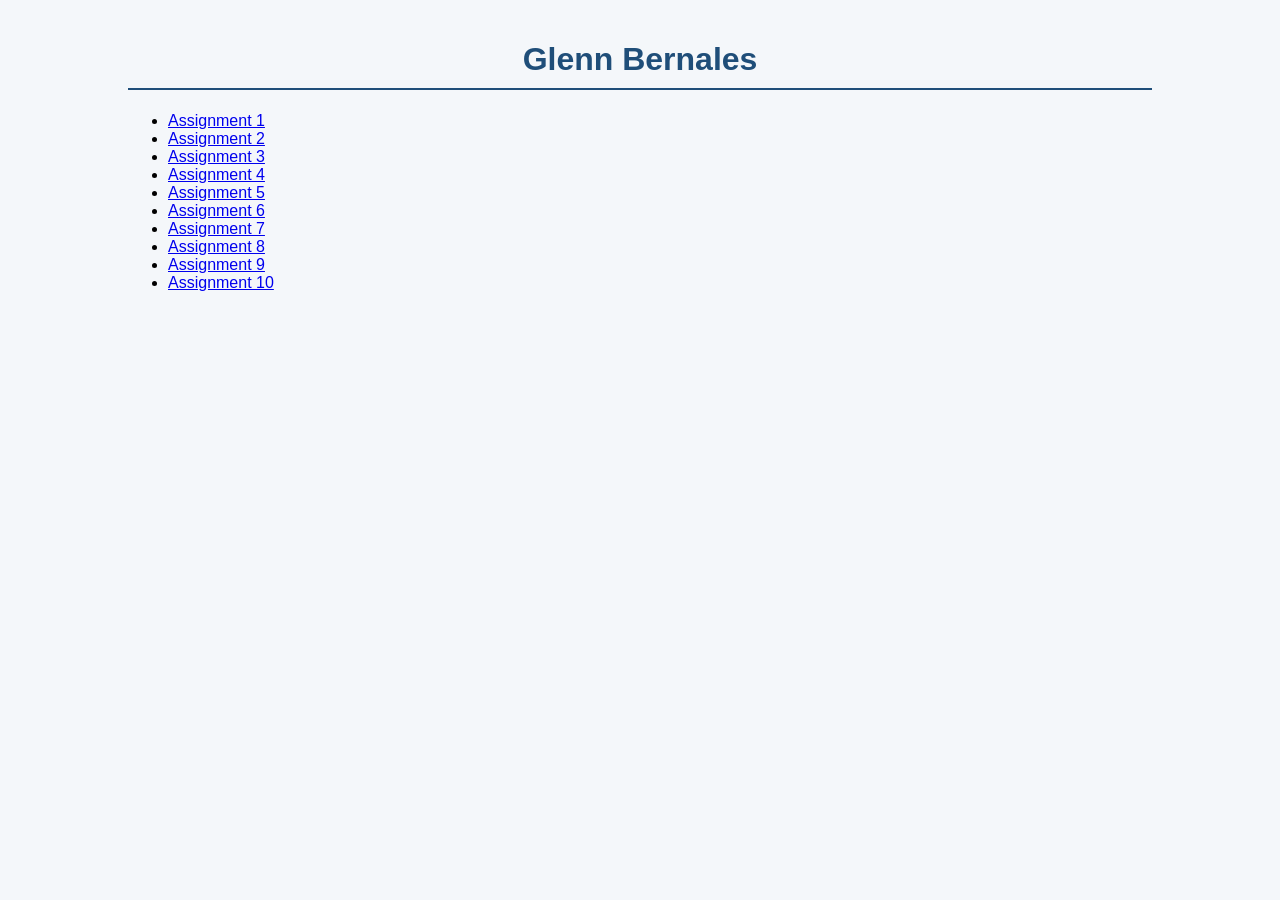
<file: index.html>
<!DOCTYPE html>
<html lang="en">
<head>
<meta charset="UTF-8">
<title>WEB110 - Glenn Bernales</title>
<link rel="stylesheet" href="style.css">
</head>
<body>
<h1>Glenn Bernales</h1>
<ul>
<li><a href="assignment1.html">Assignment 1</a></li>
<li><a href="assignment2.html">Assignment 2</a></li>
<li><a href="assignment3.html">Assignment 3</a></li>
<li><a href="assignment4.html">Assignment 4</a></li>
<li><a href="assignment5.html">Assignment 5</a></li>
<li><a href="assignment6.html">Assignment 6</a></li>
<li><a href="assignment7.html">Assignment 7</a></li>
<li><a href="assignment8.html">Assignment 8</a></li>
<li><a href="assignment9.html">Assignment 9</a></li>
<li><a href="assignment10.html">Assignment 10</a></li>
</ul>
</body>
</html>
</file>
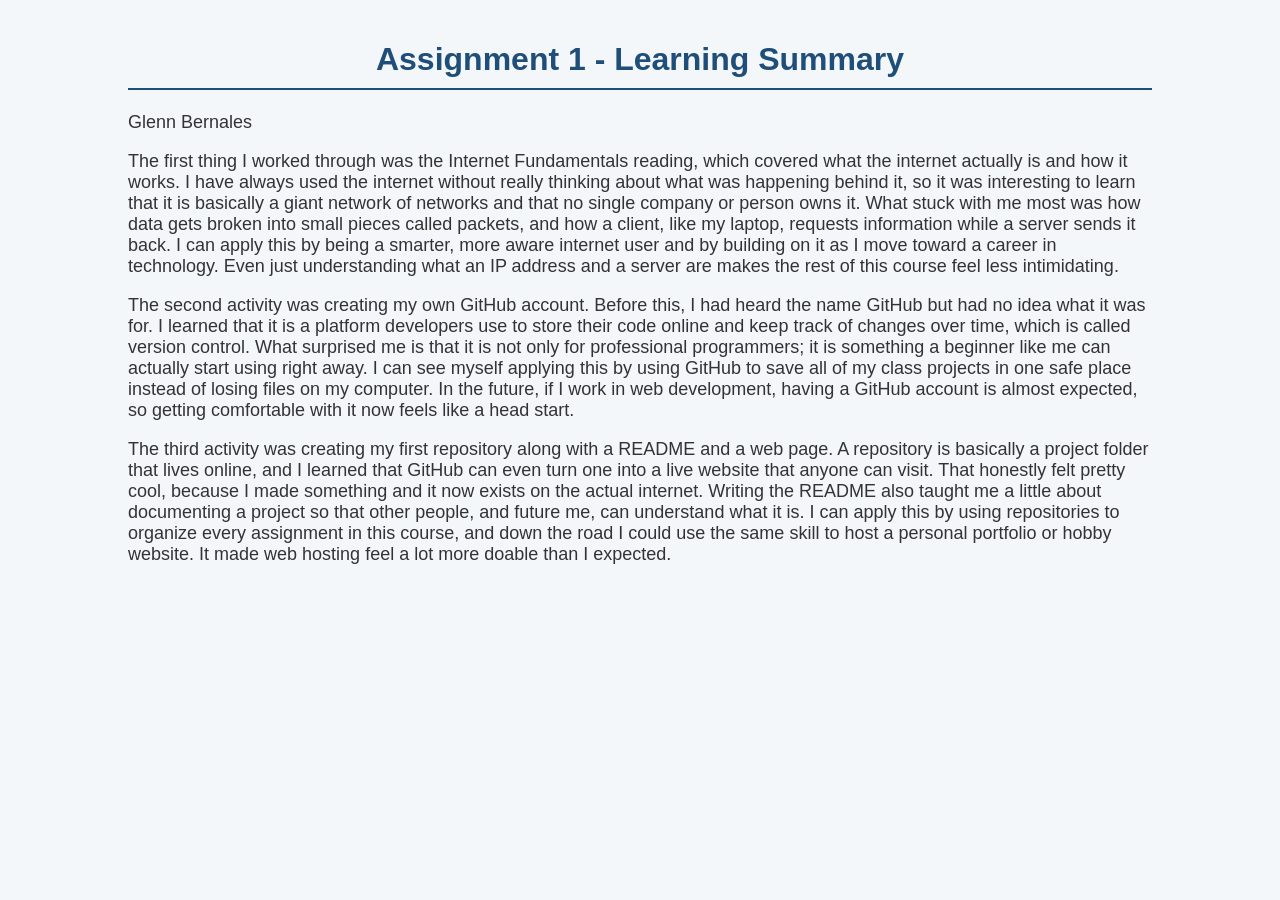
<file: assignment1.html>
<!DOCTYPE html>
<html lang="en">
<head>
<meta charset="UTF-8">
<title>Assignment 1 - Learning Summary</title>
<link rel="stylesheet" href="style.css">
</head>
<body>
<h1>Assignment 1 - Learning Summary</h1>
<p>Glenn Bernales</p>
<p>The first thing I worked through was the Internet Fundamentals reading, which covered what the internet actually is and how it works. I have always used the internet without really thinking about what was happening behind it, so it was interesting to learn that it is basically a giant network of networks and that no single company or person owns it. What stuck with me most was how data gets broken into small pieces called packets, and how a client, like my laptop, requests information while a server sends it back. I can apply this by being a smarter, more aware internet user and by building on it as I move toward a career in technology. Even just understanding what an IP address and a server are makes the rest of this course feel less intimidating.</p>
<p>The second activity was creating my own GitHub account. Before this, I had heard the name GitHub but had no idea what it was for. I learned that it is a platform developers use to store their code online and keep track of changes over time, which is called version control. What surprised me is that it is not only for professional programmers; it is something a beginner like me can actually start using right away. I can see myself applying this by using GitHub to save all of my class projects in one safe place instead of losing files on my computer. In the future, if I work in web development, having a GitHub account is almost expected, so getting comfortable with it now feels like a head start.</p>
<p>The third activity was creating my first repository along with a README and a web page. A repository is basically a project folder that lives online, and I learned that GitHub can even turn one into a live website that anyone can visit. That honestly felt pretty cool, because I made something and it now exists on the actual internet. Writing the README also taught me a little about documenting a project so that other people, and future me, can understand what it is. I can apply this by using repositories to organize every assignment in this course, and down the road I could use the same skill to host a personal portfolio or hobby website. It made web hosting feel a lot more doable than I expected.</p>
</body>
</html>
</file>
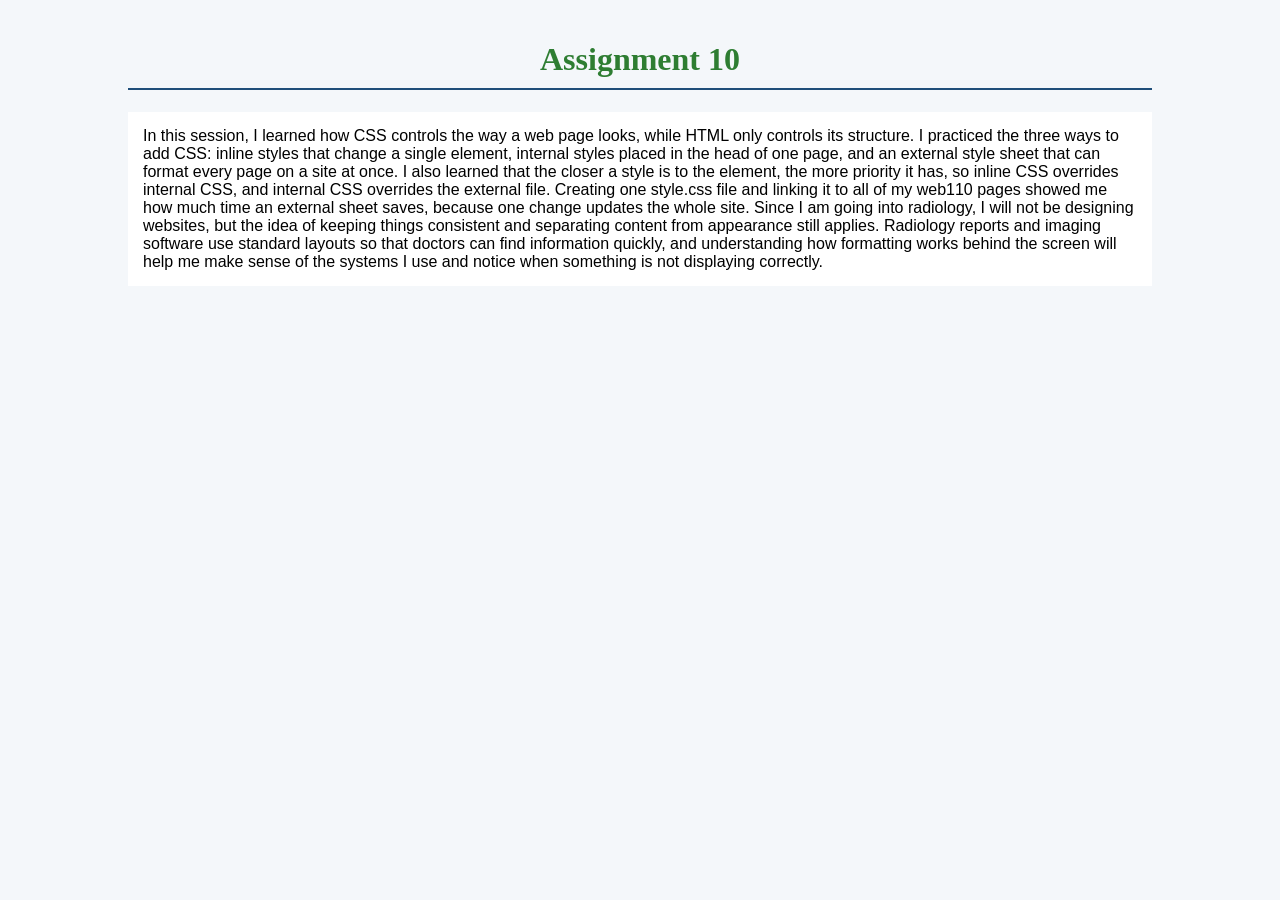
<file: assignment10.html>
<!DOCTYPE html>
<html lang="en">
<head>
<meta charset="UTF-8">
<title>Assignment 10</title>
<link rel="stylesheet" href="style.css">
<style>
h1 {
  color: #2e7d32;
  font-family: Georgia, serif;
}
</style>
</head>
<body>
<h1>Assignment 10</h1>
<p style="color: #000000; background-color: #ffffff; padding: 15px; font-size: 16px;">In this session, I learned how CSS controls the way a web page looks, while HTML only controls its structure. I practiced the three ways to add CSS: inline styles that change a single element, internal styles placed in the head of one page, and an external style sheet that can format every page on a site at once. I also learned that the closer a style is to the element, the more priority it has, so inline CSS overrides internal CSS, and internal CSS overrides the external file. Creating one style.css file and linking it to all of my web110 pages showed me how much time an external sheet saves, because one change updates the whole site. Since I am going into radiology, I will not be designing websites, but the idea of keeping things consistent and separating content from appearance still applies. Radiology reports and imaging software use standard layouts so that doctors can find information quickly, and understanding how formatting works behind the screen will help me make sense of the systems I use and notice when something is not displaying correctly.</p>
</body>
</html>
</file>
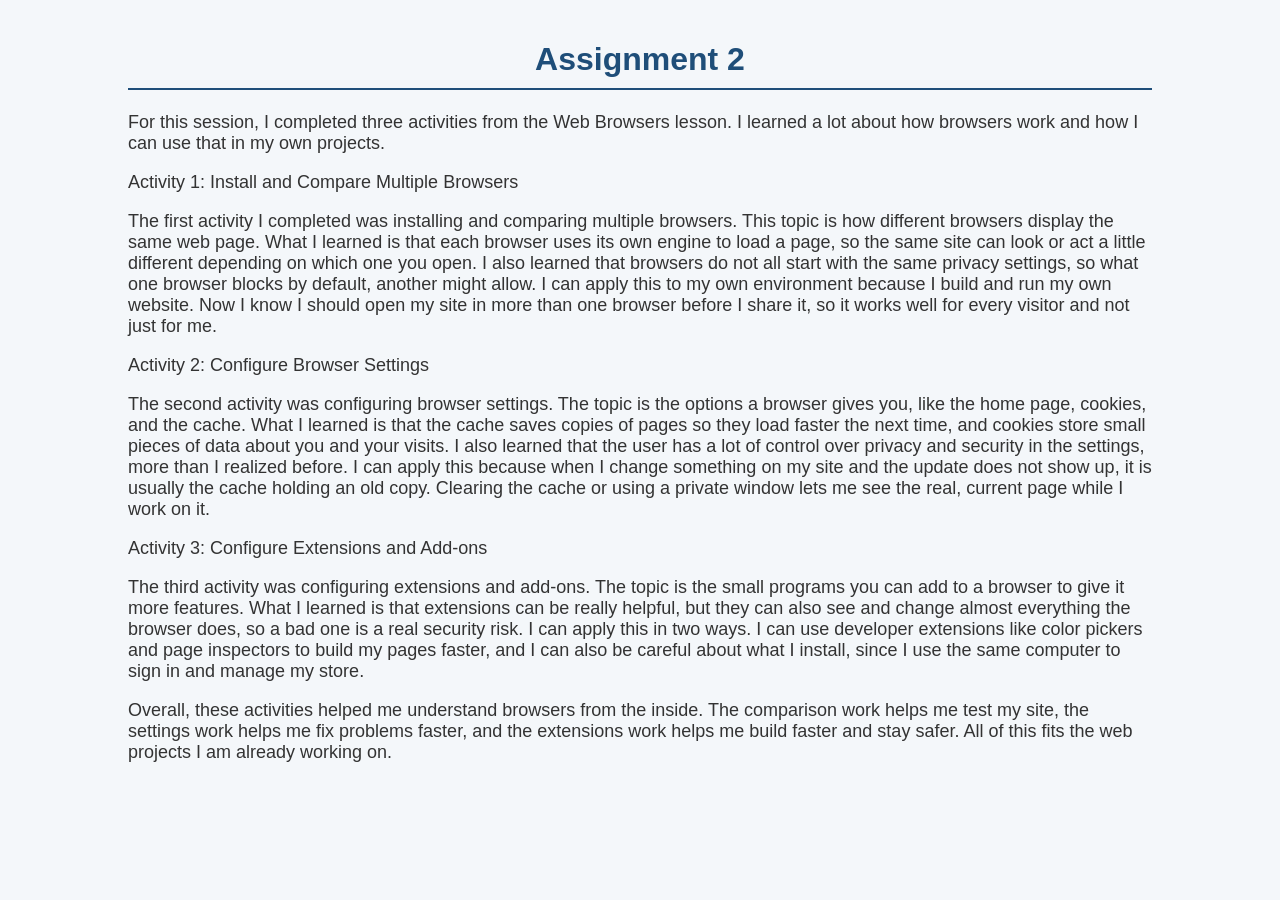
<file: assignment2.html>
<!DOCTYPE html>
<html lang="en">
<head>
<meta charset="UTF-8">
<title>Assignment 2</title>
<link rel="stylesheet" href="style.css">
</head>
<body>
<h1>Assignment 2</h1>
<p>For this session, I completed three activities from the Web Browsers lesson. I learned a lot about how browsers work and how I can use that in my own projects.</p>
<p>Activity 1: Install and Compare Multiple Browsers</p>
<p>The first activity I completed was installing and comparing multiple browsers. This topic is how different browsers display the same web page. What I learned is that each browser uses its own engine to load a page, so the same site can look or act a little different depending on which one you open. I also learned that browsers do not all start with the same privacy settings, so what one browser blocks by default, another might allow. I can apply this to my own environment because I build and run my own website. Now I know I should open my site in more than one browser before I share it, so it works well for every visitor and not just for me.</p>
<p>Activity 2: Configure Browser Settings</p>
<p>The second activity was configuring browser settings. The topic is the options a browser gives you, like the home page, cookies, and the cache. What I learned is that the cache saves copies of pages so they load faster the next time, and cookies store small pieces of data about you and your visits. I also learned that the user has a lot of control over privacy and security in the settings, more than I realized before. I can apply this because when I change something on my site and the update does not show up, it is usually the cache holding an old copy. Clearing the cache or using a private window lets me see the real, current page while I work on it.</p>
<p>Activity 3: Configure Extensions and Add-ons</p>
<p>The third activity was configuring extensions and add-ons. The topic is the small programs you can add to a browser to give it more features. What I learned is that extensions can be really helpful, but they can also see and change almost everything the browser does, so a bad one is a real security risk. I can apply this in two ways. I can use developer extensions like color pickers and page inspectors to build my pages faster, and I can also be careful about what I install, since I use the same computer to sign in and manage my store.</p>
<p>Overall, these activities helped me understand browsers from the inside. The comparison work helps me test my site, the settings work helps me fix problems faster, and the extensions work helps me build faster and stay safer. All of this fits the web projects I am already working on.</p>
</body>
</html>
</file>
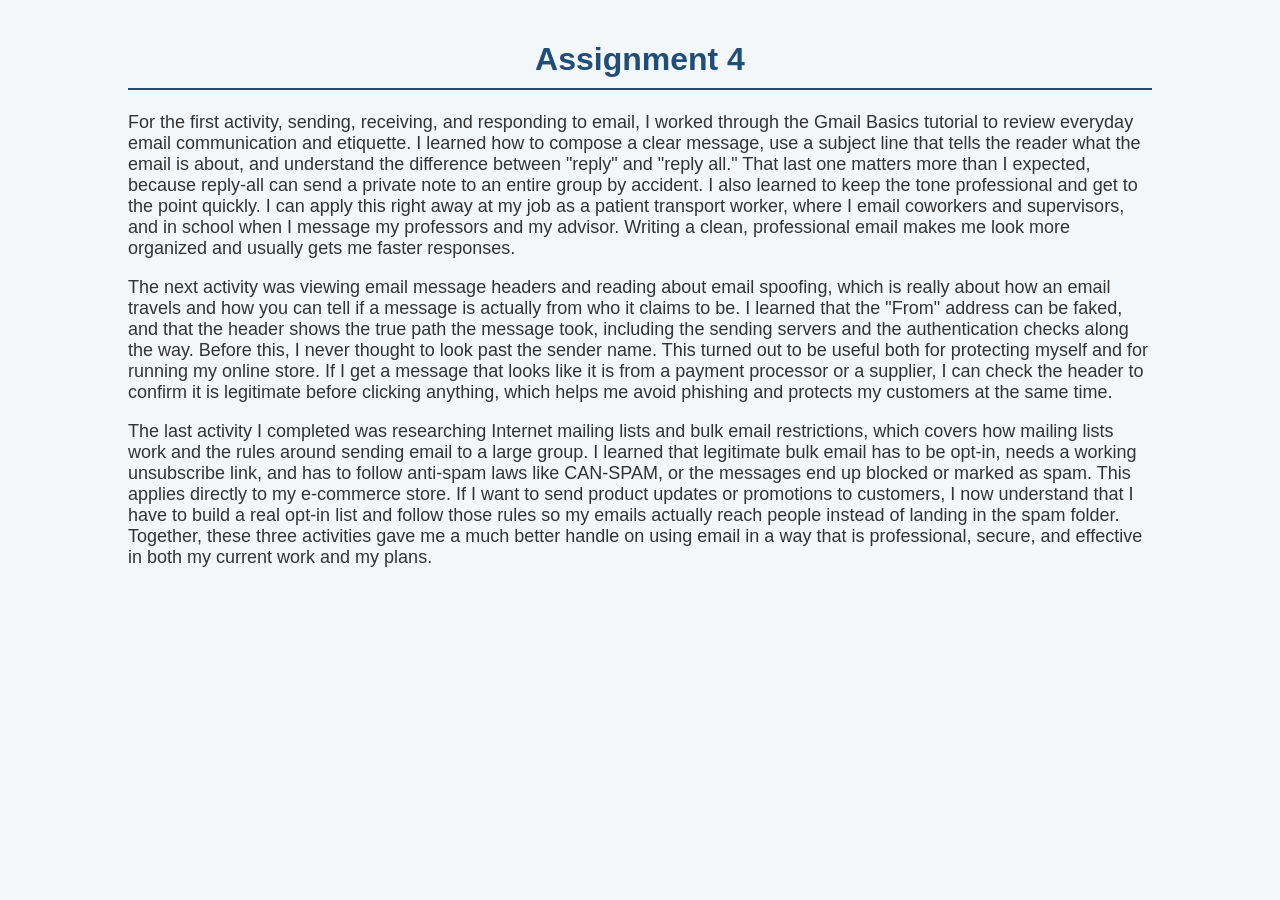
<file: assignment4.html>
<!DOCTYPE html>
<html lang="en">
<head>
<meta charset="UTF-8">
<title>Assignment 4</title>
<link rel="stylesheet" href="style.css">
</head>
<body>
<h1>Assignment 4</h1>
<p>For the first activity, sending, receiving, and responding to email, I worked through the Gmail Basics tutorial to review everyday email communication and etiquette. I learned how to compose a clear message, use a subject line that tells the reader what the email is about, and understand the difference between "reply" and "reply all." That last one matters more than I expected, because reply-all can send a private note to an entire group by accident. I also learned to keep the tone professional and get to the point quickly. I can apply this right away at my job as a patient transport worker, where I email coworkers and supervisors, and in school when I message my professors and my advisor. Writing a clean, professional email makes me look more organized and usually gets me faster responses.</p>
<p>The next activity was viewing email message headers and reading about email spoofing, which is really about how an email travels and how you can tell if a message is actually from who it claims to be. I learned that the "From" address can be faked, and that the header shows the true path the message took, including the sending servers and the authentication checks along the way. Before this, I never thought to look past the sender name. This turned out to be useful both for protecting myself and for running my online store. If I get a message that looks like it is from a payment processor or a supplier, I can check the header to confirm it is legitimate before clicking anything, which helps me avoid phishing and protects my customers at the same time.</p>
<p>The last activity I completed was researching Internet mailing lists and bulk email restrictions, which covers how mailing lists work and the rules around sending email to a large group. I learned that legitimate bulk email has to be opt-in, needs a working unsubscribe link, and has to follow anti-spam laws like CAN-SPAM, or the messages end up blocked or marked as spam. This applies directly to my e-commerce store. If I want to send product updates or promotions to customers, I now understand that I have to build a real opt-in list and follow those rules so my emails actually reach people instead of landing in the spam folder. Together, these three activities gave me a much better handle on using email in a way that is professional, secure, and effective in both my current work and my plans.</p>
</body>
</html>
</file>
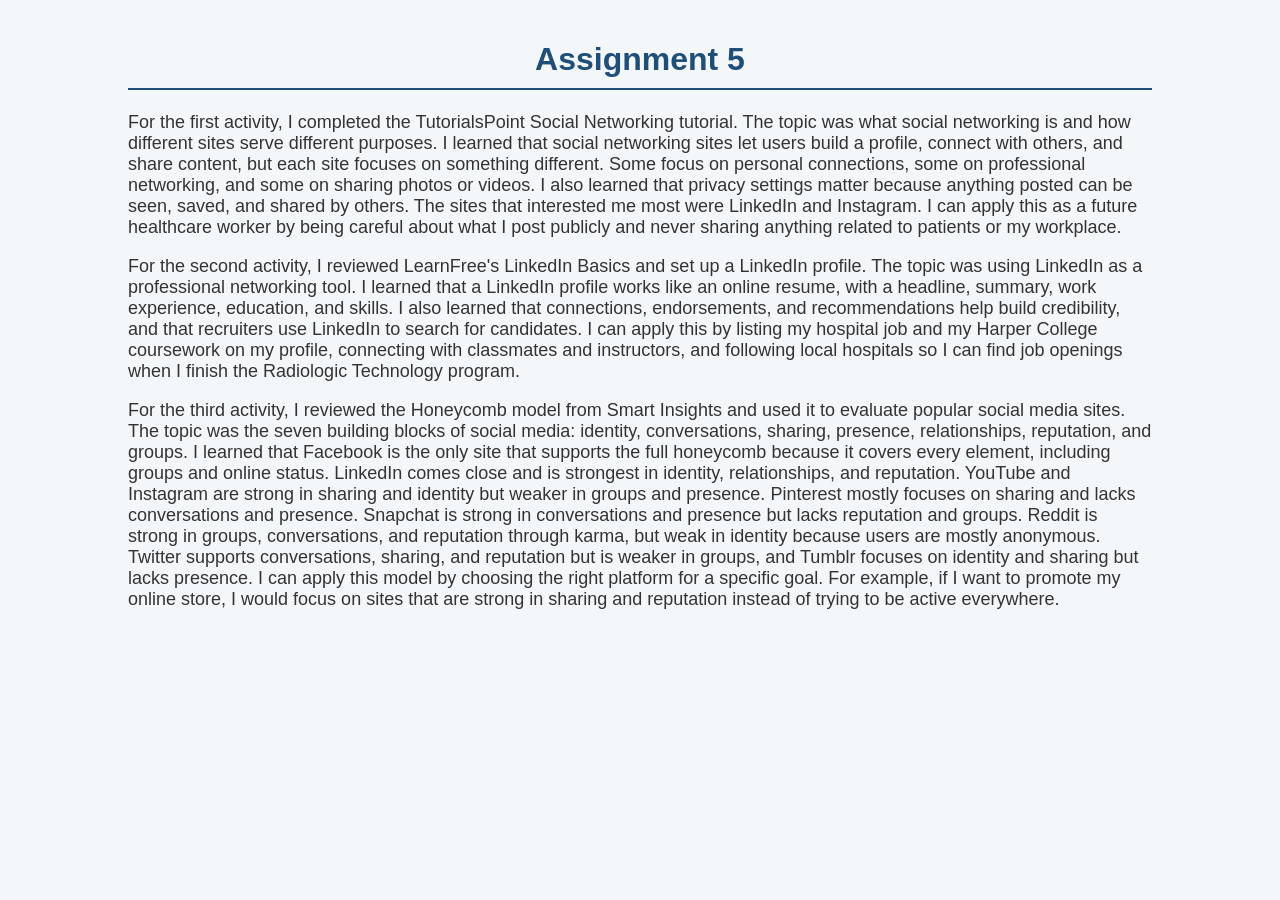
<file: assignment5.html>
<!DOCTYPE html>
<html lang="en">
<head>
<meta charset="UTF-8">
<title>Assignment 5</title>
<link rel="stylesheet" href="style.css">
</head>
<body>
<h1>Assignment 5</h1>
<p>For the first activity, I completed the TutorialsPoint Social Networking tutorial. The topic was what social networking is and how different sites serve different purposes. I learned that social networking sites let users build a profile, connect with others, and share content, but each site focuses on something different. Some focus on personal connections, some on professional networking, and some on sharing photos or videos. I also learned that privacy settings matter because anything posted can be seen, saved, and shared by others. The sites that interested me most were LinkedIn and Instagram. I can apply this as a future healthcare worker by being careful about what I post publicly and never sharing anything related to patients or my workplace.</p>
<p>For the second activity, I reviewed LearnFree's LinkedIn Basics and set up a LinkedIn profile. The topic was using LinkedIn as a professional networking tool. I learned that a LinkedIn profile works like an online resume, with a headline, summary, work experience, education, and skills. I also learned that connections, endorsements, and recommendations help build credibility, and that recruiters use LinkedIn to search for candidates. I can apply this by listing my hospital job and my Harper College coursework on my profile, connecting with classmates and instructors, and following local hospitals so I can find job openings when I finish the Radiologic Technology program.</p>
<p>For the third activity, I reviewed the Honeycomb model from Smart Insights and used it to evaluate popular social media sites. The topic was the seven building blocks of social media: identity, conversations, sharing, presence, relationships, reputation, and groups. I learned that Facebook is the only site that supports the full honeycomb because it covers every element, including groups and online status. LinkedIn comes close and is strongest in identity, relationships, and reputation. YouTube and Instagram are strong in sharing and identity but weaker in groups and presence. Pinterest mostly focuses on sharing and lacks conversations and presence. Snapchat is strong in conversations and presence but lacks reputation and groups. Reddit is strong in groups, conversations, and reputation through karma, but weak in identity because users are mostly anonymous. Twitter supports conversations, sharing, and reputation but is weaker in groups, and Tumblr focuses on identity and sharing but lacks presence. I can apply this model by choosing the right platform for a specific goal. For example, if I want to promote my online store, I would focus on sites that are strong in sharing and reputation instead of trying to be active everywhere.</p>
</body>
</html>
</file>
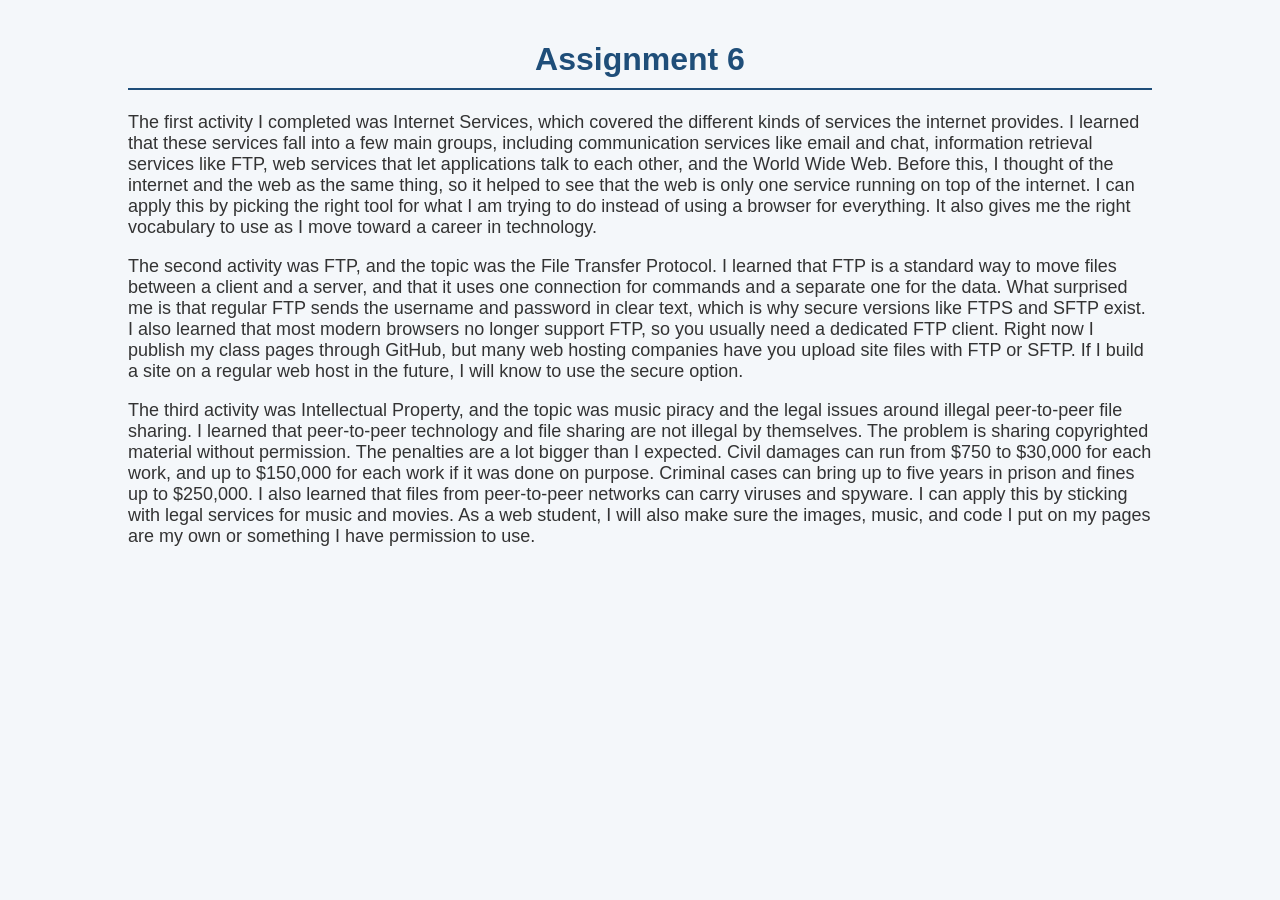
<file: assignment6.html>
<!DOCTYPE html>
<html lang="en">
<head>
<meta charset="UTF-8">
<title>Assignment 6</title>
<link rel="stylesheet" href="style.css">
</head>
<body>
<h1>Assignment 6</h1>
<p>The first activity I completed was Internet Services, which covered the different kinds of services the internet provides. I learned that these services fall into a few main groups, including communication services like email and chat, information retrieval services like FTP, web services that let applications talk to each other, and the World Wide Web. Before this, I thought of the internet and the web as the same thing, so it helped to see that the web is only one service running on top of the internet. I can apply this by picking the right tool for what I am trying to do instead of using a browser for everything. It also gives me the right vocabulary to use as I move toward a career in technology.</p>
<p>The second activity was FTP, and the topic was the File Transfer Protocol. I learned that FTP is a standard way to move files between a client and a server, and that it uses one connection for commands and a separate one for the data. What surprised me is that regular FTP sends the username and password in clear text, which is why secure versions like FTPS and SFTP exist. I also learned that most modern browsers no longer support FTP, so you usually need a dedicated FTP client. Right now I publish my class pages through GitHub, but many web hosting companies have you upload site files with FTP or SFTP. If I build a site on a regular web host in the future, I will know to use the secure option.</p>
<p>The third activity was Intellectual Property, and the topic was music piracy and the legal issues around illegal peer-to-peer file sharing. I learned that peer-to-peer technology and file sharing are not illegal by themselves. The problem is sharing copyrighted material without permission. The penalties are a lot bigger than I expected. Civil damages can run from $750 to $30,000 for each work, and up to $150,000 for each work if it was done on purpose. Criminal cases can bring up to five years in prison and fines up to $250,000. I also learned that files from peer-to-peer networks can carry viruses and spyware. I can apply this by sticking with legal services for music and movies. As a web student, I will also make sure the images, music, and code I put on my pages are my own or something I have permission to use.</p>
</body>
</html>
</file>
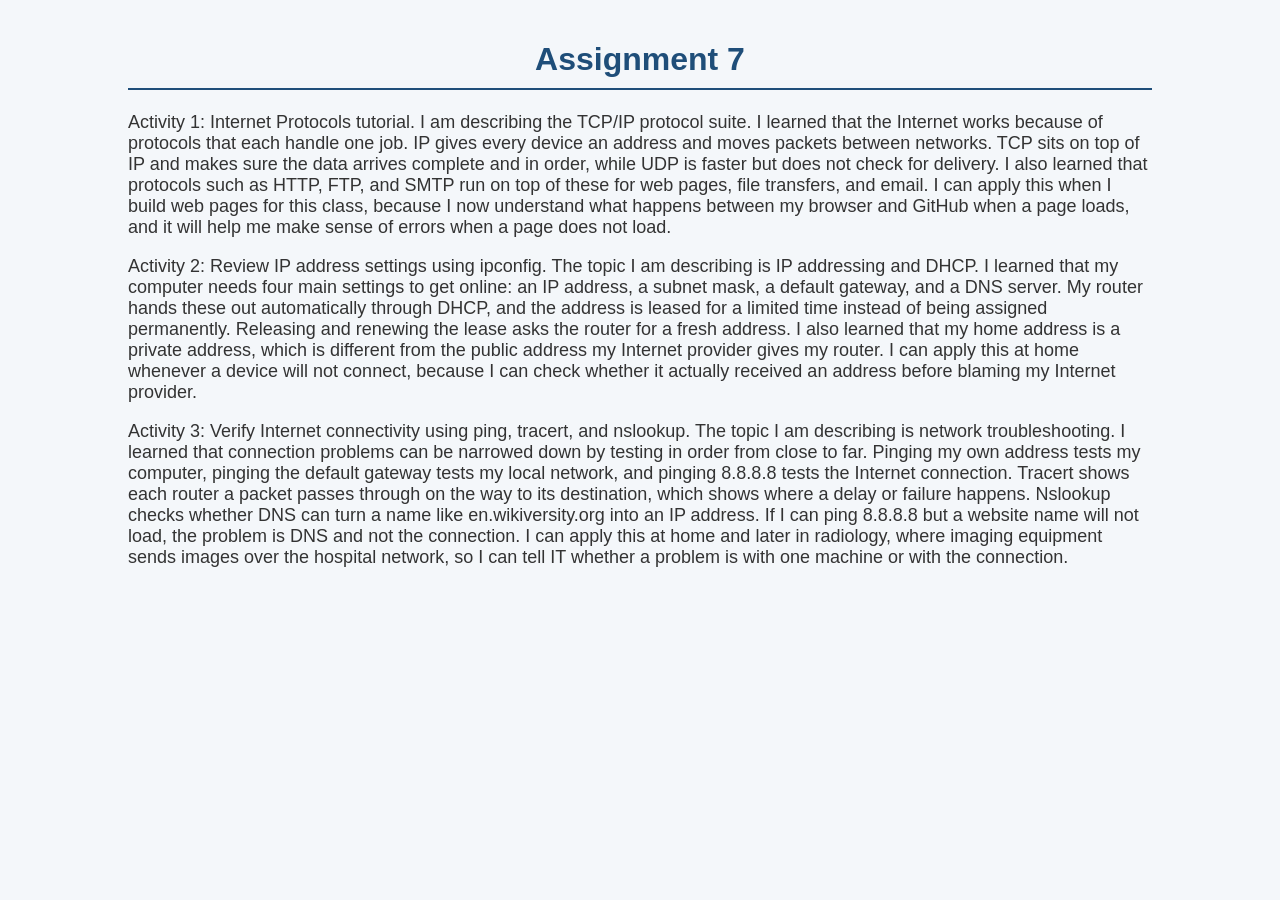
<file: assignment7.html>
<!DOCTYPE html>
<html lang="en">
<head>
<meta charset="UTF-8">
<title>Assignment 7</title>
<link rel="stylesheet" href="style.css">
</head>
<body>
<h1>Assignment 7</h1>
<p>Activity 1: Internet Protocols tutorial. I am describing the TCP/IP protocol suite. I learned that the Internet works because of protocols that each handle one job. IP gives every device an address and moves packets between networks. TCP sits on top of IP and makes sure the data arrives complete and in order, while UDP is faster but does not check for delivery. I also learned that protocols such as HTTP, FTP, and SMTP run on top of these for web pages, file transfers, and email. I can apply this when I build web pages for this class, because I now understand what happens between my browser and GitHub when a page loads, and it will help me make sense of errors when a page does not load.</p>
<p>Activity 2: Review IP address settings using ipconfig. The topic I am describing is IP addressing and DHCP. I learned that my computer needs four main settings to get online: an IP address, a subnet mask, a default gateway, and a DNS server. My router hands these out automatically through DHCP, and the address is leased for a limited time instead of being assigned permanently. Releasing and renewing the lease asks the router for a fresh address. I also learned that my home address is a private address, which is different from the public address my Internet provider gives my router. I can apply this at home whenever a device will not connect, because I can check whether it actually received an address before blaming my Internet provider.</p>
<p>Activity 3: Verify Internet connectivity using ping, tracert, and nslookup. The topic I am describing is network troubleshooting. I learned that connection problems can be narrowed down by testing in order from close to far. Pinging my own address tests my computer, pinging the default gateway tests my local network, and pinging 8.8.8.8 tests the Internet connection. Tracert shows each router a packet passes through on the way to its destination, which shows where a delay or failure happens. Nslookup checks whether DNS can turn a name like en.wikiversity.org into an IP address. If I can ping 8.8.8.8 but a website name will not load, the problem is DNS and not the connection. I can apply this at home and later in radiology, where imaging equipment sends images over the hospital network, so I can tell IT whether a problem is with one machine or with the connection.</p>
</body>
</html>
</file>
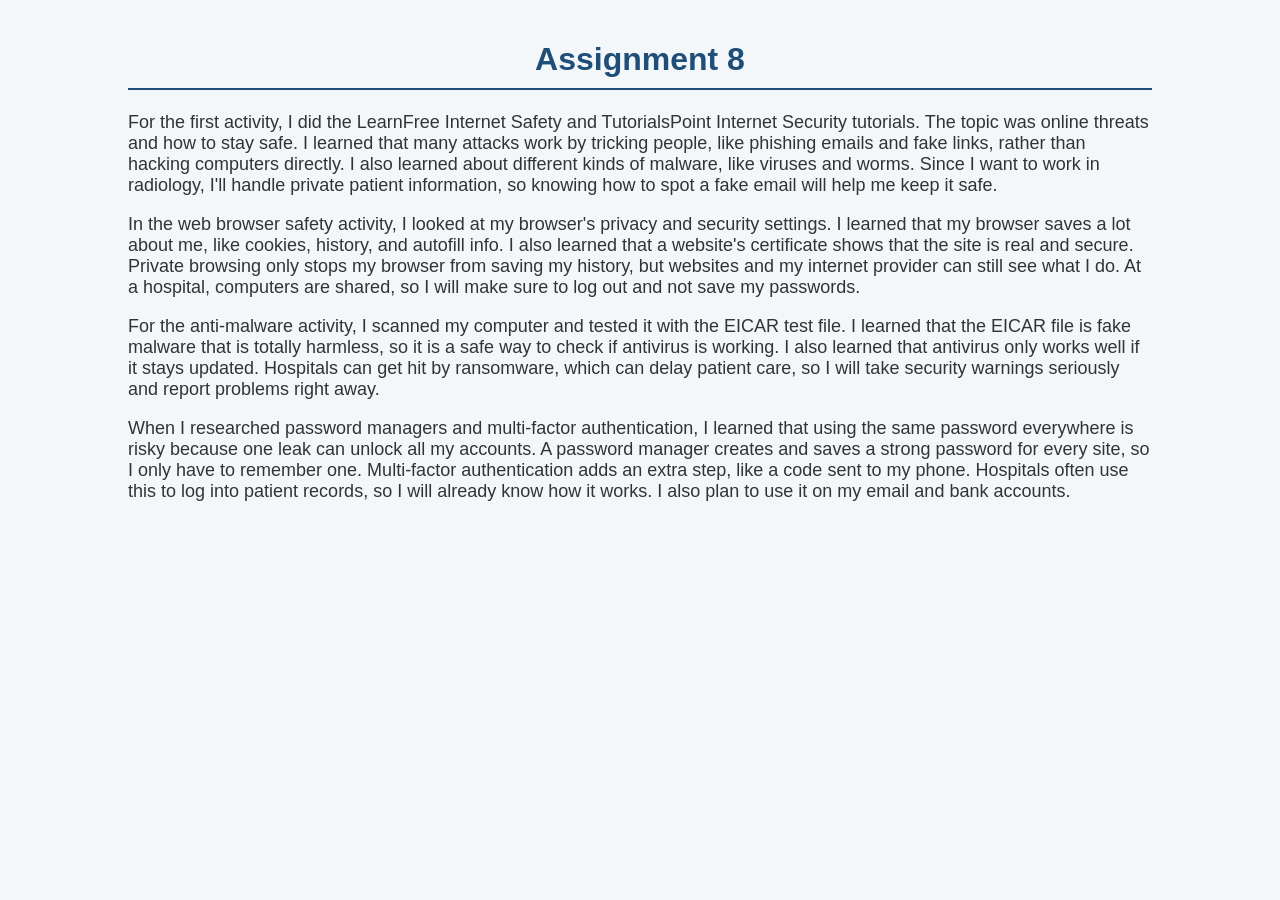
<file: assignment8.html>
<!DOCTYPE html>
<html lang="en">
<head>
<meta charset="UTF-8">
<title>Assignment 8</title>
<link rel="stylesheet" href="style.css">
</head>
<body>
<h1>Assignment 8</h1>
<p>For the first activity, I did the LearnFree Internet Safety and TutorialsPoint Internet Security tutorials. The topic was online threats and how to stay safe. I learned that many attacks work by tricking people, like phishing emails and fake links, rather than hacking computers directly. I also learned about different kinds of malware, like viruses and worms. Since I want to work in radiology, I'll handle private patient information, so knowing how to spot a fake email will help me keep it safe.</p>
<p>In the web browser safety activity, I looked at my browser's privacy and security settings. I learned that my browser saves a lot about me, like cookies, history, and autofill info. I also learned that a website's certificate shows that the site is real and secure. Private browsing only stops my browser from saving my history, but websites and my internet provider can still see what I do. At a hospital, computers are shared, so I will make sure to log out and not save my passwords.</p>
<p>For the anti-malware activity, I scanned my computer and tested it with the EICAR test file. I learned that the EICAR file is fake malware that is totally harmless, so it is a safe way to check if antivirus is working. I also learned that antivirus only works well if it stays updated. Hospitals can get hit by ransomware, which can delay patient care, so I will take security warnings seriously and report problems right away.</p>
<p>When I researched password managers and multi-factor authentication, I learned that using the same password everywhere is risky because one leak can unlock all my accounts. A password manager creates and saves a strong password for every site, so I only have to remember one. Multi-factor authentication adds an extra step, like a code sent to my phone. Hospitals often use this to log into patient records, so I will already know how it works. I also plan to use it on my email and bank accounts.</p>
</body>
</html>
</file>
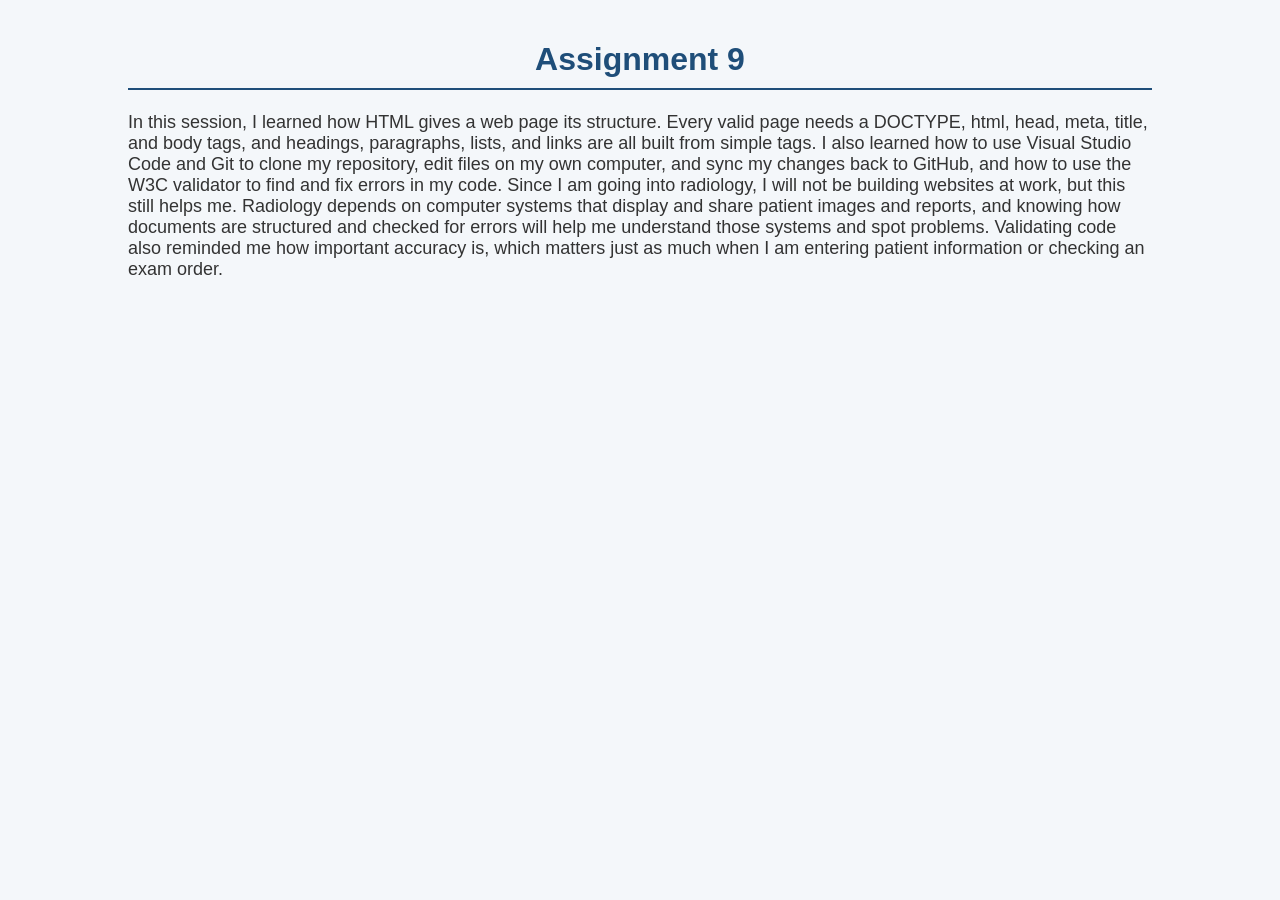
<file: assignment9.html>
<!DOCTYPE html>
<html lang="en">
<head>
<meta charset="UTF-8">
<title>Assignment 9</title>
<link rel="stylesheet" href="style.css">
</head>
<body>
<h1>Assignment 9</h1>
<p>In this session, I learned how HTML gives a web page its structure. Every valid page needs a DOCTYPE, html, head, meta, title, and body tags, and headings, paragraphs, lists, and links are all built from simple tags. I also learned how to use Visual Studio Code and Git to clone my repository, edit files on my own computer, and sync my changes back to GitHub, and how to use the W3C validator to find and fix errors in my code. Since I am going into radiology, I will not be building websites at work, but this still helps me. Radiology depends on computer systems that display and share patient images and reports, and knowing how documents are structured and checked for errors will help me understand those systems and spot problems. Validating code also reminded me how important accuracy is, which matters just as much when I am entering patient information or checking an exam order.</p>
</body>
</html>
</file>
<file: style.css>
body {
  background-color: #f4f7fa;
  font-family: Arial, Helvetica, sans-serif;
  margin: 0 auto;
  padding: 20px;
  width: 80%;
}

h1 {
  color: #1f4e79;
  text-align: center;
  border-bottom: 2px solid #1f4e79;
  padding-bottom: 10px;
}

p {
  color: #333333;
  font-size: 18px;
}
</file>
